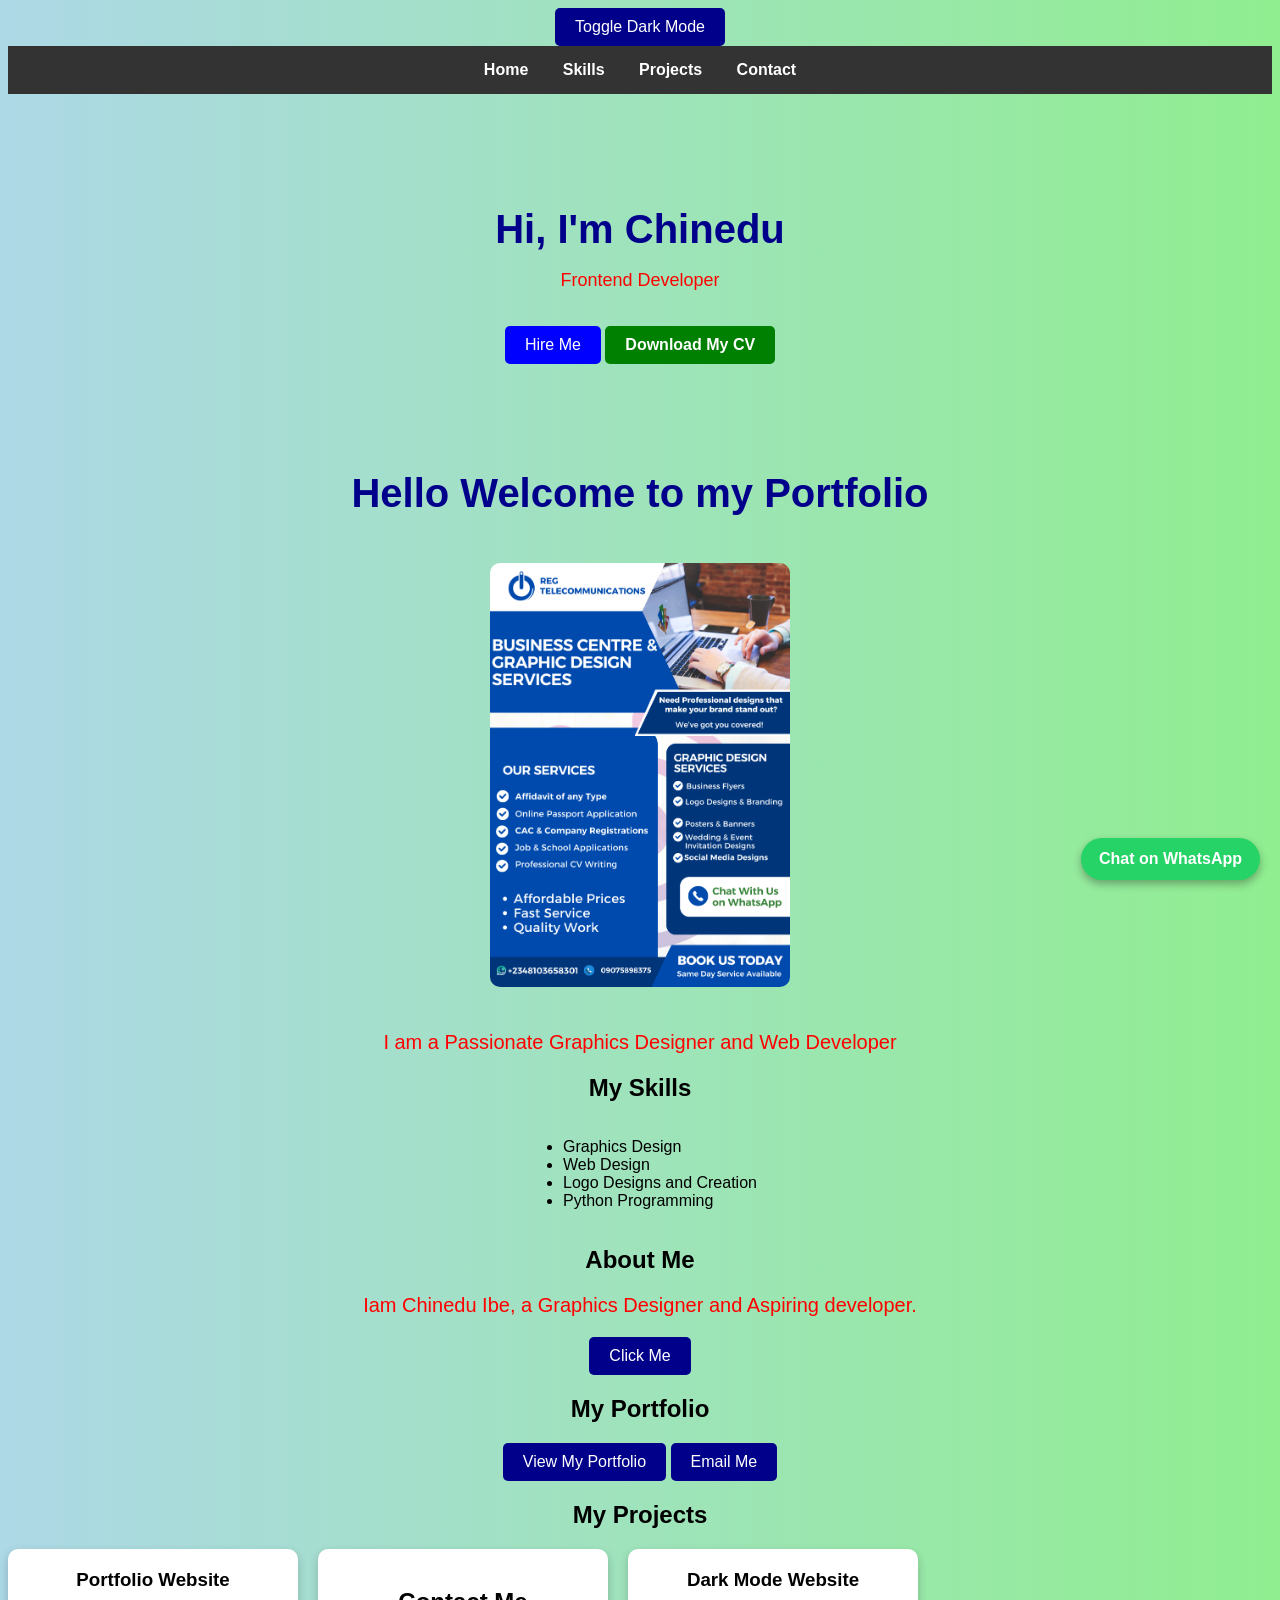
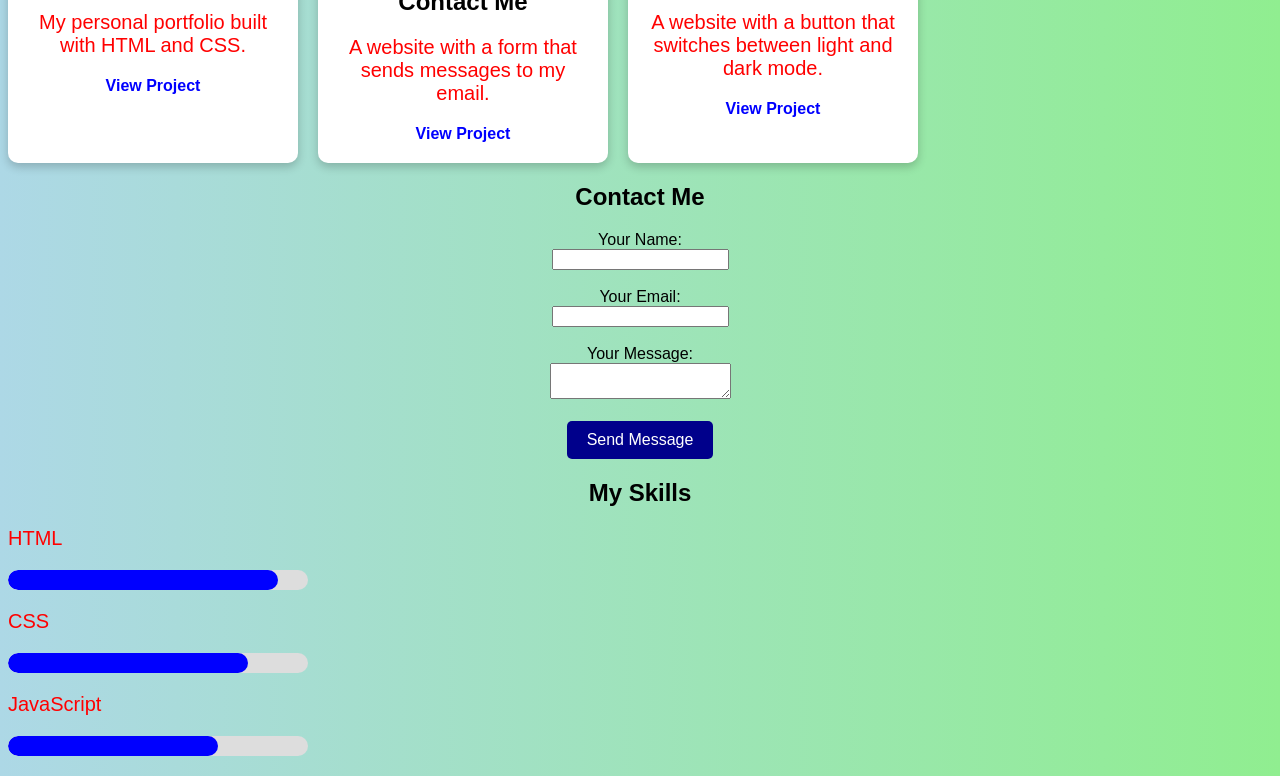
<file: index.html>
<!DOCTYPE html>
<html>

<head>
    <meta name="viewport" content="width=device-width, initial-scale=1.0">
<title>My Portfolio Website</title></head>

<style>
body {
  background-color: lightgreen;
  color: black;
}

h1 {
color: darkblue;
}
p {
color: red;
font-size: 20px;
}
ul {
    text-align: left;
    display: inline-block;
}
img {
    border-radius: 10px;
    margin: 20px 0;
}
body {
  background: linear-gradient(to right, lightblue, lightgreen);
  text-align: center;
  font-family: Arial, sans-serif;
}

h1 {
  color: darkblue;
  font-size: 40px;
  animation: moveText 3s infinite alternate;
}

@keyframes moveText {
  0% { transform: translateY(0); }
  100% { transform: translateY(20px); }
}

p {
  color: red;
  font-size: 20px;
}

ul {
  text-align: left;
  display: inline-block;
}

img {
  border-radius: 10px;
  margin: 20px 0;
  width: 300px;
}

button {
  padding: 10px 20px;
  font-size: 16px;
  cursor: pointer;
  background-color: darkblue;
  color: white;
  border: none;
  border-radius: 5px;
  transition: 0.3s;
}

button:hover {
  background-color: blue;
  transform: scale(1.1);
}
body.dark-mode {
  background: black !important;
  color: white !important;
}
.skill {
  margin: 20px 0;
  text-align: left;
  width: 300px;
}

.progress-bar {
  background-color: lightgray;
  border-radius: 5px;
  overflow: hidden;
  height: 20px;
}

.progress {
  background-color: darkblue;
  height: 100%;
  width: 0%;
  border-radius: 5px;
}
.projects {
  display: flex;
  gap: 20px;
  flex-wrap: wrap;
}

.project-card {
  background: white;
  border-radius: 10px;
  padding: 20px;
  width: 250px;
  box-shadow: 0 4px 10px rgba(0,0,0,0.2);
}

.project-card h3 {
  margin-top: 0;
}

.project-card a {
  text-decoration: none;
  color: blue;
  font-weight: bold;
}
.projects{
display:flex;
gap:20px;
flex-wrap:wrap;
}

.project-card{
background:white;
padding:20px;
border-radius:10px;
width:250px;
box-shadow:0 4px 10px rgba(0,0,0,0.2);
}
@media (max-width: 600px) {

.projects{
flex-direction: column;
align-items: center;
}

.project-card{
width:90%;
}

}
body.dark-mode {
  background-color: black;
  color: white;
}
nav{
background:#333;
padding:15px;
text-align:center;
}
nav a{
color:white;
margin:0 15px;
text-decoration:none;
font-weight:bold;
}

nav a:hover{
color:yellow;
}
html{
scroll-behavior:smooth;
}
.hero{
padding:80px 20px;
text-align:center;
}

.hero h1{
font-size:40px;
margin-bottom:10px;
}

.hero p{
font-size:18px;
margin-bottom:20px;
}

.hero button{
padding:10px 20px;
font-size:16px;
border:none;
border-radius:5px;
background:blue;
color:white;
cursor:pointer;
}

.hero button:hover{
background:darkblue;
}
.skill{
margin:20px 0;
}

.skill-bar{
width:100%;
background:#ddd;
height:20px;
border-radius:10px;
overflow:hidden;
}

.skill-fill{
height:100%;
width:0;
background:blue;
border-radius:10px;
transition:width 2s;
}

.html{
width:90%;
}

.css{
width:80%;
}

.js{
width:60%;
}
html{
scroll-behavior:smooth;
}
.cv-button{
display:inline-block;
margin-top:15px;
padding:10px 20px;
background:green;
color:white;
text-decoration:none;
border-radius:5px;
font-weight:bold;
}

.cv-button:hover{
background:darkgreen;
}
.whatsapp-button{
position:fixed;
bottom:20px;
right:20px;
background:#25D366;
color:white;
padding:12px 18px;
border-radius:50px;
text-decoration:none;
font-weight:bold;
box-shadow:0 4px 8px rgba(0,0,0,0.3);
}

.whatsapp-button:hover{
background:#1ebe5d;
}
body.dark-mode .project-card {
  background-color: #222;
  color: white;
}
</style>
</head>
<button onclick="darkMode()">Toggle Dark Mode</button>
<body>
    <nav>
  <a href="#home">Home</a>
  <a href="#skills">Skills</a>
  <a href="#projects">Projects</a>
  <a href="#contact">Contact</a>
</nav>
<section class="hero">

<h1>Hi, I'm Chinedu</h1>

<p id="typing"></p>

<button onclick="showMessage()">Hire Me</button>
<a href="Chinedu_Ibe_CV (2).pdf" download class="cv-button">Download My CV</a>
</section>
<h1 id="home">Hello Welcome to my Portfolio</h1>
<img
src="Profile.jpg.png"  alt="My Profile Image" width= "300">
<p>I am a Passionate Graphics Designer and Web Developer</p>

<h2>My Skills</h2>
<ul>
    <li>Graphics Design</li>
    <li>Web Design</li>
    <li>Logo Designs and Creation</li>
    <li>Python Programming </li>
</ul>
<section>
    <h2>About Me</h2>
<p>Iam Chinedu Ibe, a Graphics Designer and Aspiring developer. </p>
</section>

<button onclick="showMessage()">Click Me</button>
<section><h2>My Portfolio</h2>
<a href="portfolio page.html"
target="_blank"><button>View My Portfolio</button></a>
<a href="mailto:Ibechineduthankgod@gmail.com">
  <button>Email Me</button>
</a>
<h2 id="projects">My Projects</h2>

<div class="projects">

<div class="project-card">
<h3>Portfolio Website</h3>
<p>My personal portfolio built with HTML and CSS.</p>
<a href="https://drive.google.com/drive/folders/1vAjPKDFrX7YsWyB9tkx1t1JIgg0P2F__?usp=drive_link">View Project</a>
</div>

<div class="project-card">
<h2 id="contact">Contact Me</h2>
<p>A website with a form that sends messages to my email.</p>
<a href="https://ibechineduthankgod-stack.github.io/My-Portfolio-link/">View Project</a>
</div>

<div class="project-card">
<h3>Dark Mode Website</h3>
<p>A website with a button that switches between light and dark mode.</p>
<a href="https://ibechineduthankgod-stack.github.io/My-Portfolio-link/">View Project</a>
</div>

</div>
<h2>Contact Me</h2>
<form action="https://formspree.io/f/mvzwqyow" method="POST">

<label>Your Name:</label><br>
<input type="text" name="name" required><br><br>

<label>Your Email:</label><br>
<input type="email" name="email" required><br><br>

<label>Your Message:</label><br>
<textarea name="message" required></textarea><br><br>

<button type="submit">Send Message</button>
</form>
</section>
<h2>My Skills</h2>
<div class="skill">
<p>HTML</p>
<div class="skill-bar">
<div class="skill-fill" id="html-bar"></div>
</div>
</div>

<div class="skill">
<p>CSS</p>
<div class="skill-bar">
<div class="skill-fill" id="css-bar"></div>
</div>
</div>

<div class="skill">
<p>JavaScript</p>
<div class="skill-bar">
<div class="skill-fill" id="js-bar"></div>
</div>
</div>
<script>
window.onload = function() {
  const skills = [
    {selector: '.skill:nth-child(1) .progress', width: 90},
    {selector: '.skill:nth-child(2) .progress', width: 80},
    {selector: '.skill:nth-child(3) .progress', width: 70}
  ];

  skills.forEach(skill => {
    let elem = document.querySelector(skill.selector);
    let width = 0;
    let id = setInterval(frame, 20);
    function frame() {
      if(width >= skill.width) {
        clearInterval(id);
      } else {
        width++;
        elem.style.width = width + '%';
      }
    }
  });
}

</script>
<script>
function showMessage() {
  alert("Welcome to my portfolio website!");
}

function darkMode() {
  document.body.classList.toggle("dark-mode");
}
</script>
<script>

const text = "Frontend Developer | Website Designer";
let index = 0;

function typeEffect(){
    document.getElementById("typing").innerHTML += text.charAt(index);
    index++;

    if(index < text.length){
        setTimeout(typeEffect,100);
    }
}

typeEffect();

</script>
<script>

window.onload = function(){

setTimeout(function(){

document.getElementById("html-bar").style.width = "90%";
document.getElementById("css-bar").style.width = "80%";
document.getElementById("js-bar").style.width = "70%";

},300);

}

</script>
</script>
<a href="https://wa.me/2348103658301" class="whatsapp-button" target="_blank">
Chat on WhatsApp
</a>
</body>
</body>
</html>
</file>
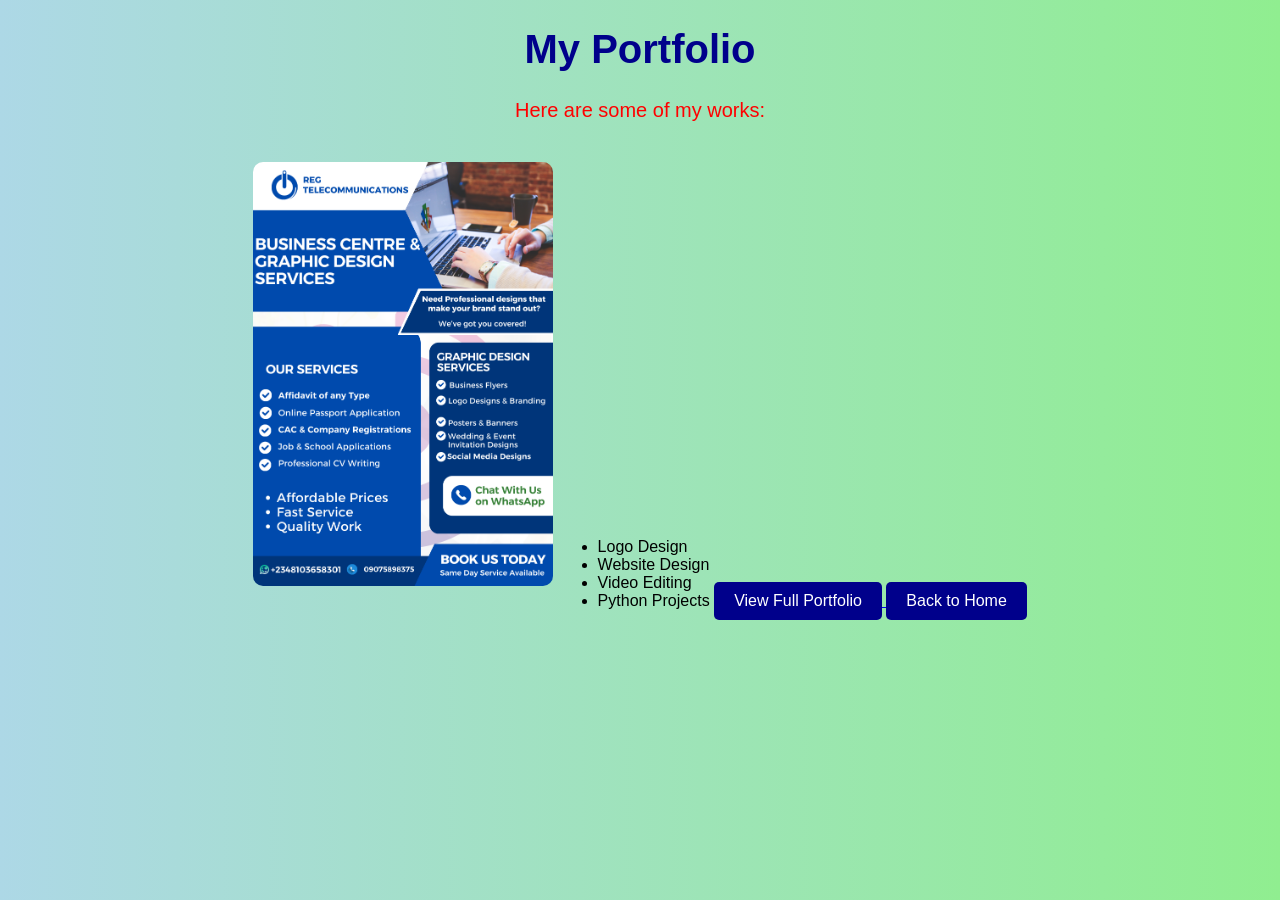
<file: portfolio page.html>
<!DOCTYPE html>
<html>
<head>
<title>My Portfolio</title>
<style>
body { background-color: lightblue; text-align: center; }
h1 { color: darkblue; }
p { color: red; font-size: 20px; }
img { border-radius: 10px; margin: 20px 0; width: 300px; }
ul { text-align: left; display: inline-block; }
button { padding: 10px 20px; font-size: 16px; cursor: pointer; }
}
img {
    border-radius: 10px;
    margin: 20px 0;
}
body {
  background: linear-gradient(to right, lightblue, lightgreen);
  text-align: center;
  font-family: Arial, sans-serif;
}

h1 {
  color: darkblue;
  font-size: 40px;
  animation: moveText 3s infinite alternate;
}

@keyframes moveText {
  0% { transform: translateY(0); }
  100% { transform: translateY(20px); }
}

p {
  color: red;
  font-size: 20px;
}

ul {
  text-align: left;
  display: inline-block;
}

img {
  border-radius: 10px;
  margin: 20px 0;
  width: 300px;
}
button {
  padding: 10px 20px;
  font-size: 16px;
  cursor: pointer;
  background-color: darkblue;
  color: white;
  border: none;
  border-radius: 5px;
  transition: 0.3s;
}

button:hover {
  background-color: blue;
  transform: scale(1.1);
}
</style>
</head>
<body>
<h1>My Portfolio</h1>
<p>Here are some of my works:</p>

<img src="Profile.jpg.png" alt="Project Example" width="300">
<ul>
  <li>Logo Design</li>
  <li>Website Design</li>
  <li>Video Editing</li>
  <li>Python Projects</li>
</ul>

<!-- Button to Google Drive -->
<a href="https://drive.google.com/drive/folders/1vAjPKDFrX7YsWyB9tkx1t1JIgg0P2F__?usp=drive_link"
 target="_blank">
  <button>View Full Portfolio</button>
</a>

<a href="index.html"><button>Back to Home</button></a>
</body>
</html>
</file>
